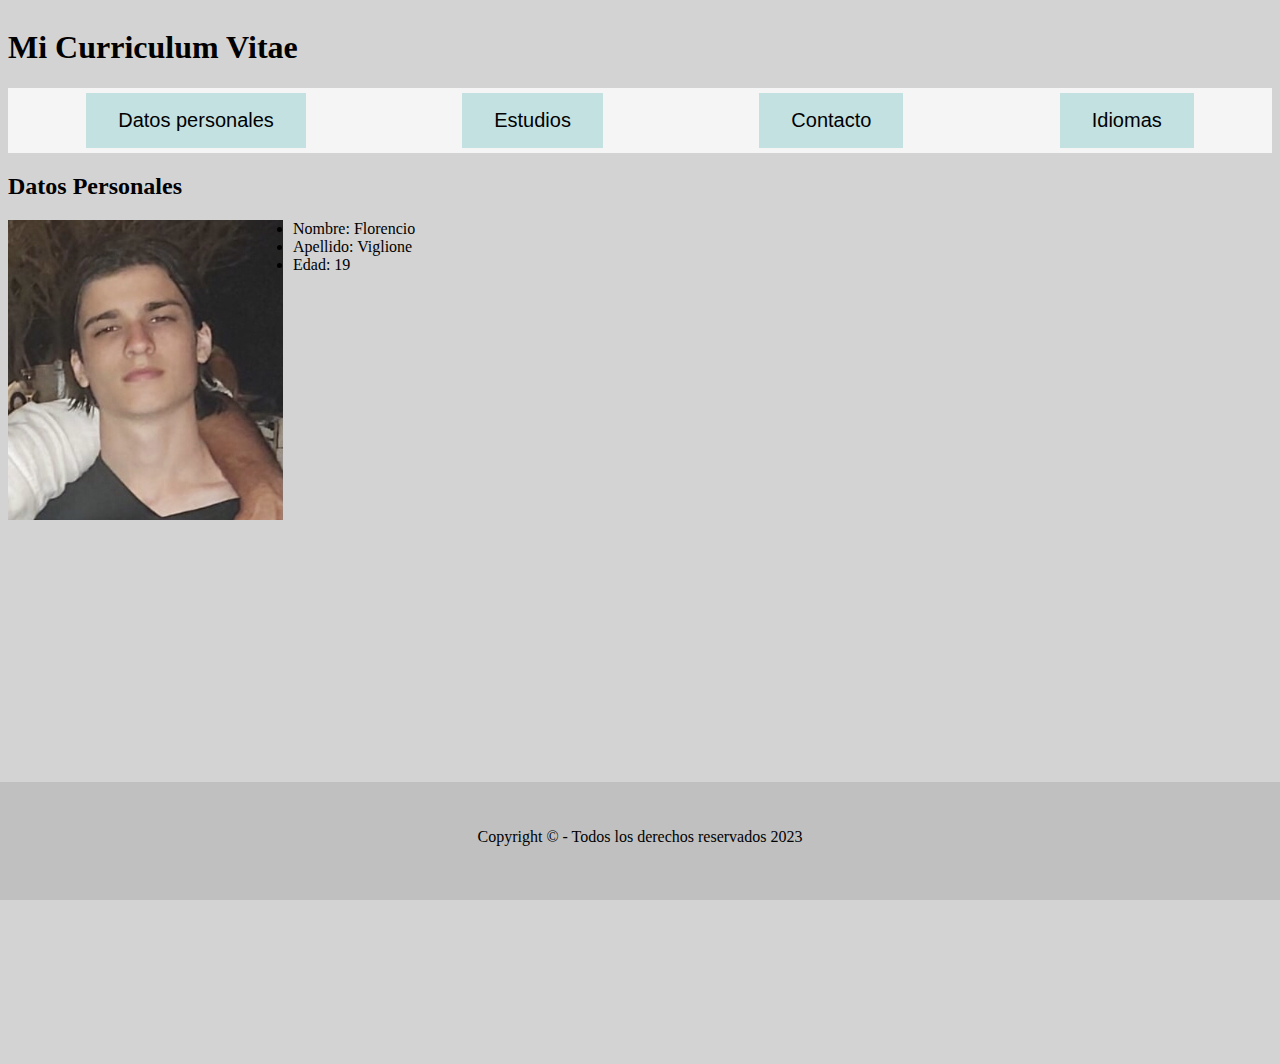
<file: index.html>
<!DOCTYPE html>
<html>

<head>
	<title>Mis Datos personales</title>
    <link rel="stylesheet" href="styles.css">
</head>

<body>
  <!-- Aquí irá el contenido del CV -->
  <h1>
    Mi Curriculum Vitae
  </h1>
  <div class="container-fluid" style="background-color: whitesmoke;"
    <nav class="barranav">
      <button class="boton-nav"><a href="index.html">Datos personales</a></button> 
      <button class="boton-nav"><a href="estudios.html">Estudios</a></button>
      <button class="boton-nav"><a href="contacto.html">Contacto</a></button>
      <button class="boton-nav"><a href="idiomas.html">Idiomas</a></button>
    </nav>
  </div>
  <h2>
    Datos Personales
  </h2>
  <img class="foto" src="foto cv.png" alt="foto-cv">
  <li>Nombre: Florencio </li>
  <li>Apellido: Viglione </li>
  <li>Edad: 19</li>
<div class="container">
</div>
  <footer class="footer">
  <p> Copyright © - Todos los derechos reservados 2023</p>
  </footer>
</div>
</body>
</html>
</file>
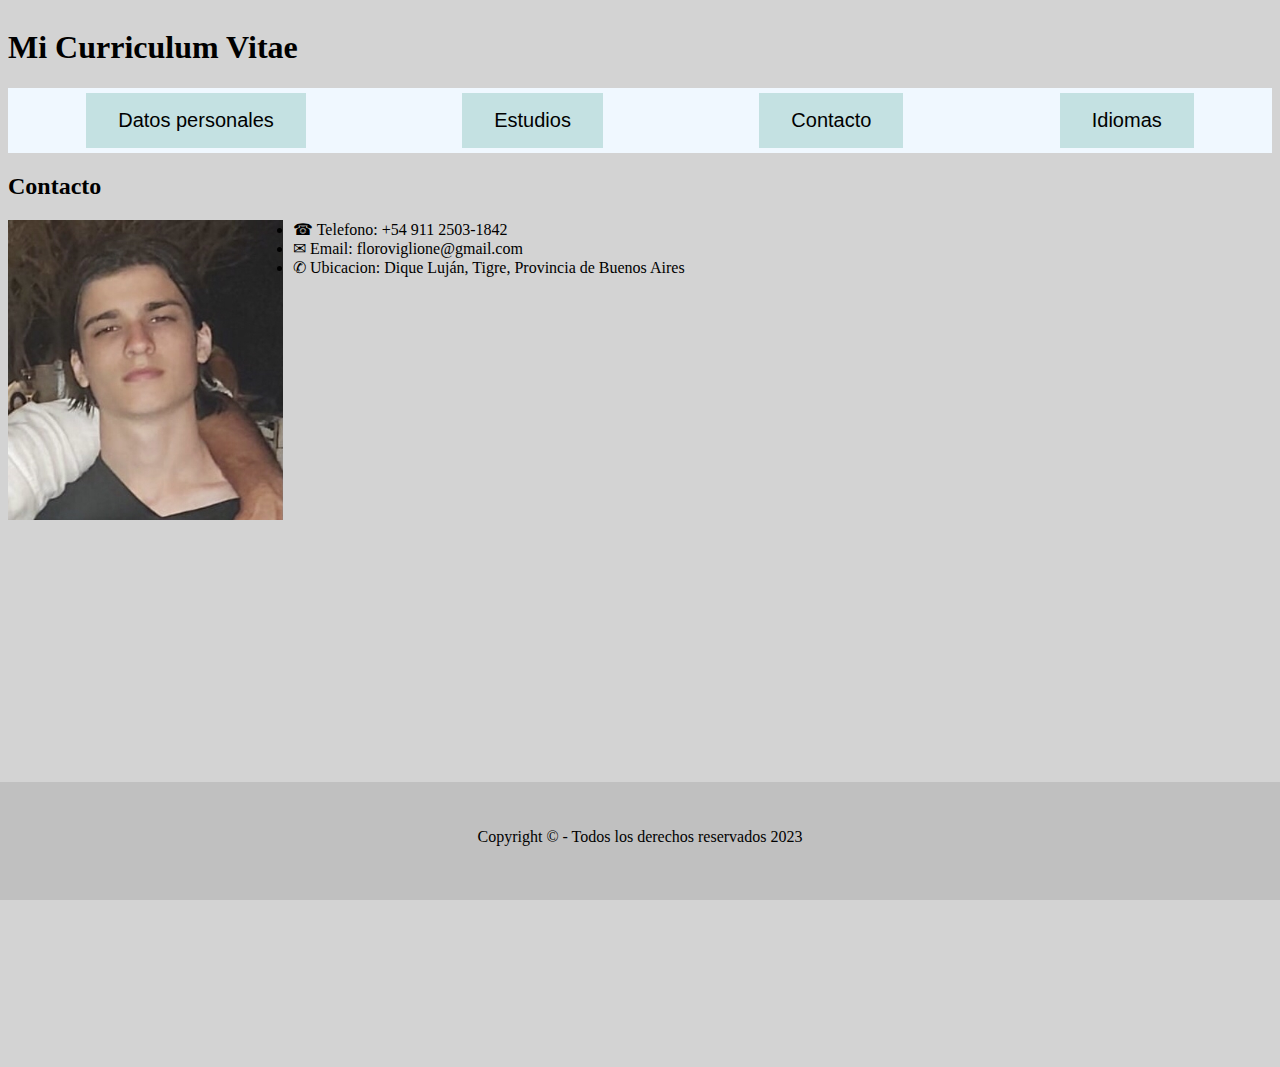
<file: contacto.html>
<!DOCTYPE html>
<html>
<head>
	<title>Contacto</title>
    <link rel="stylesheet" href="styles.css">
</head>
<body>
<h1>
Mi Curriculum Vitae
</h1>
<div class="container-fluid" style="background-color: aliceblue;"
  <nav class="barranav">
      <button class="boton-nav"><a href="index.html">Datos personales</a></button> 
      <button class="boton-nav"><a href="estudios.html">Estudios</a></button>
      <button class="boton-nav"><a href="contacto.html">Contacto</a></button>
      <button class="boton-nav"><a href="idiomas.html">Idiomas</a></button>
  </nav>
  </div>
<h2>
Contacto
</h2>
<img class="foto" src="foto cv.png" alt="foto-cv">
<li>☎ Telefono: +54 911 2503-1842</li>
<li>✉ Email: floroviglione@gmail.com</li>
<li>✆ Ubicacion: Dique Luján, Tigre, Provincia de Buenos Aires</li>
<div class="container">
</div>
<footer class="footer">
<p>Copyright © - Todos los derechos reservados 2023</p>
</footer>
</div>	

</body>
</html>
</file>
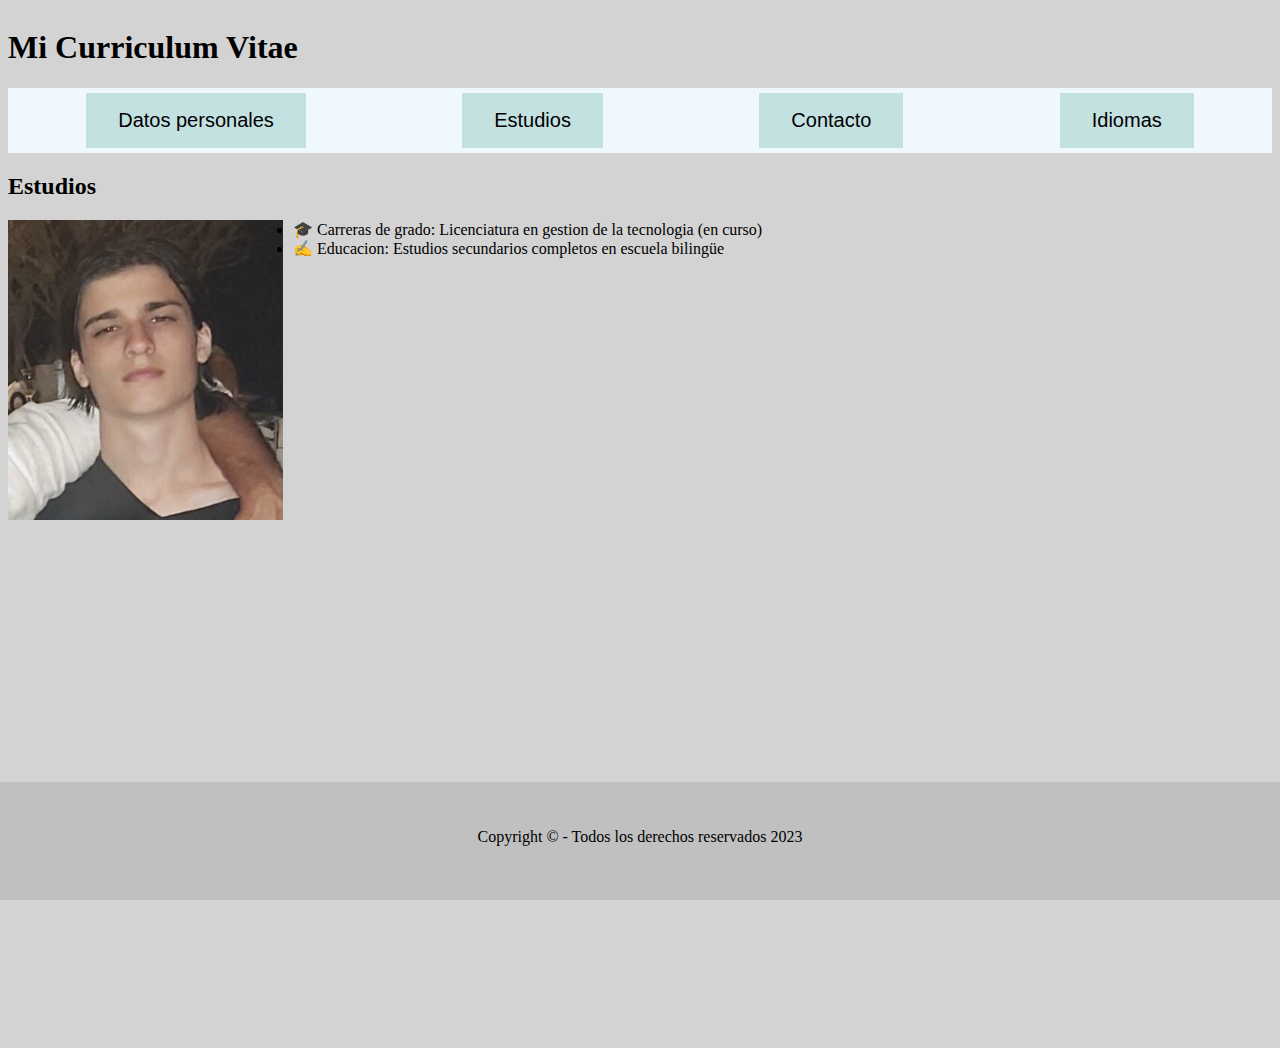
<file: estudios.html>
<!DOCTYPE html>
<html>
<head>
	<title>Mis Estudios</title>
    <link rel="stylesheet" href="styles.css">
</head>
<body>
	<h1>
	Mi Curriculum Vitae
	</h1>
	<div class="container-fluid" style="background-color: aliceblue;"
	<nav class="barranav">
		<button class="boton-nav"><a href="index.html">Datos personales</a></button> 
		<button class="boton-nav"><a href="estudios.html">Estudios</a></button>
		<button class="boton-nav"><a href="contacto.html">Contacto</a></button>
		<button class="boton-nav"><a href="idiomas.html">Idiomas</a></button>
	</nav>
	</div>
	<h2>Estudios
	</h2>
	<img class="foto" src="foto cv.png" alt="foto-cv">
	<li>🎓 Carreras de grado: Licenciatura en gestion de la tecnologia (en curso)</li>
	<li>✍ Educacion: Estudios secundarios completos en escuela bilingüe</li>                                                                                                                                
<div class="container">
</div>
<footer class="footer">
<p>Copyright © - Todos los derechos reservados 2023</p>
</footer>
</div>	
</body>
</html>
</file>
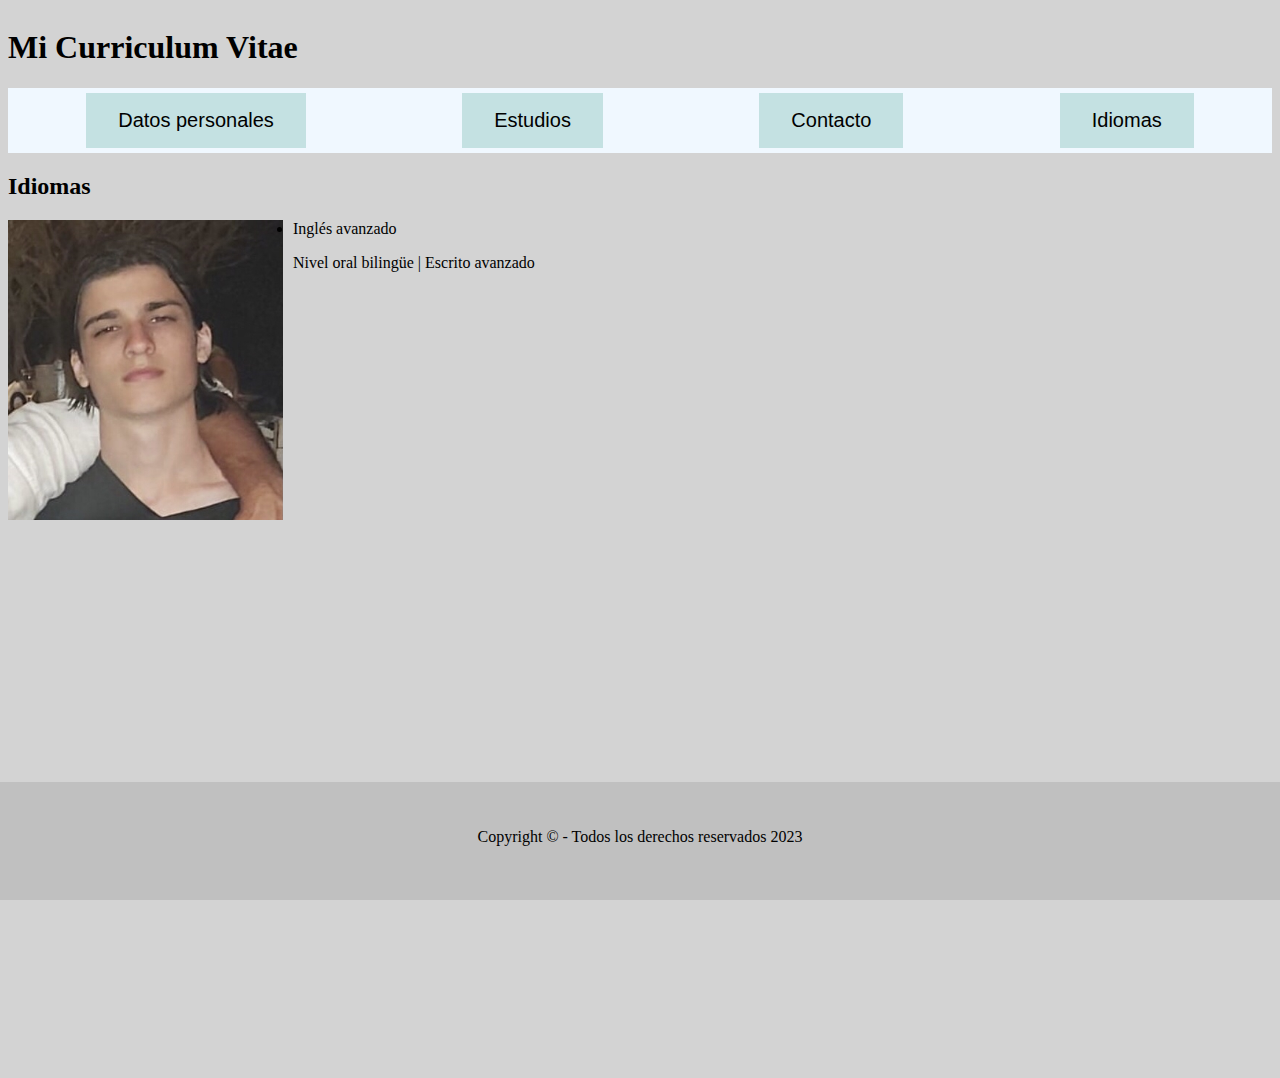
<file: idiomas.html>
<!DOCTYPE html>
<html>
<head>
	<title>Mis idiomas</title>
    <link rel="stylesheet" href="styles.css">
</head>
<body>
	<h1>
	Mi Curriculum Vitae
	</h1>
    <div class="container-fluid" style="background-color: aliceblue;"
    <nav class="barranav">
        <button class="boton-nav"><a href="index.html">Datos personales</a></button> 
        <button class="boton-nav"><a href="estudios.html">Estudios</a></button>
        <button class="boton-nav"><a href="contacto.html">Contacto</a></button>
        <button class="boton-nav"><a href="idiomas.html">Idiomas</a></button>
    </nav>
    </div>
	<h2>Idiomas
	</h2>
    <img class="foto" src="foto cv.png" alt="foto-cv">
	<li>Inglés avanzado</li>
    <p>Nivel oral bilingüe | Escrito avanzado </p>        
<div class="container">
</div>
<footer class="footer">
<p>Copyright © - Todos los derechos reservados 2023</p>
</footer>
</div>                                                                                     
</body>
</html>
</file>
<file: styles.css>
.foto {
  width: 275px;
  height: 300px;
  float: left;
  margin-right: 10px;
  }

body{background-color: lightgrey;}

section {
  margin: 1em 0;
  padding: 1em;
  background-color: red;
  border-radius: 5px;
}


table {
  border-collapse: collapse;
  width: 100%;
}

th, td {
  padding: 0.5em;
  text-align: left;
  border-bottom: 1px solid #eee;
}

th {
  background-color: #eee;
}

.container-fluid {
  display: flex;
  justify-content: space-around;
  flex-wrap: wrap;
}

.boton-nav {
  background-color: #c4e1e2;
  border:none;
  padding: 16px 32px;
  text-align: center;
  text-decoration:none;
  display: inline-flex;
  font-size: 20px;
  margin: 5px 20px;
  transition-duration: 0.4s;
  cursor: pointer;
  font-family: Arial, sans-serif;
}

.boton-nav a{
text-decoration: none;
color: black;
}


.boton-nav:hover {
  background-color: #8ababb;
}

.footer {
  background-color: silver;
  height: 118px;
  width: 100%;
  bottom: 0%;
  position: absolute;
  color: black;
  text-align: center;
  padding: 30px;
  box-sizing: border-box;
}

footer {
  display: block;
}

p {
  display: block;
  margin-block-start: 1em;
  margin-block-end: 1em;
  margin-inline-start: 0px;
  margin-inline-end: 0px;
}

.container {
  min-height: calc(100vh - 118px);
  position: relative;
}

.footer {
  position: absolute;
  bottom: 0;
  left: 0;
  width: 100%;

}


@media screen and (max-width: 768px) {
 
  .foto {
    width: 100%;
    margin-right: 0;
  }

  section {
    margin: 0.5em 0;
    padding: 0.5em;
  }

  table {
    font-size: 14px;
  }

  .boton-nav {
    padding: 12px 24px;
    font-size: 14px;
    margin: 5px 10px;
  }
}

html, body {
  max-width: 100%;
  overflow-x: hidden;
}
</file>
